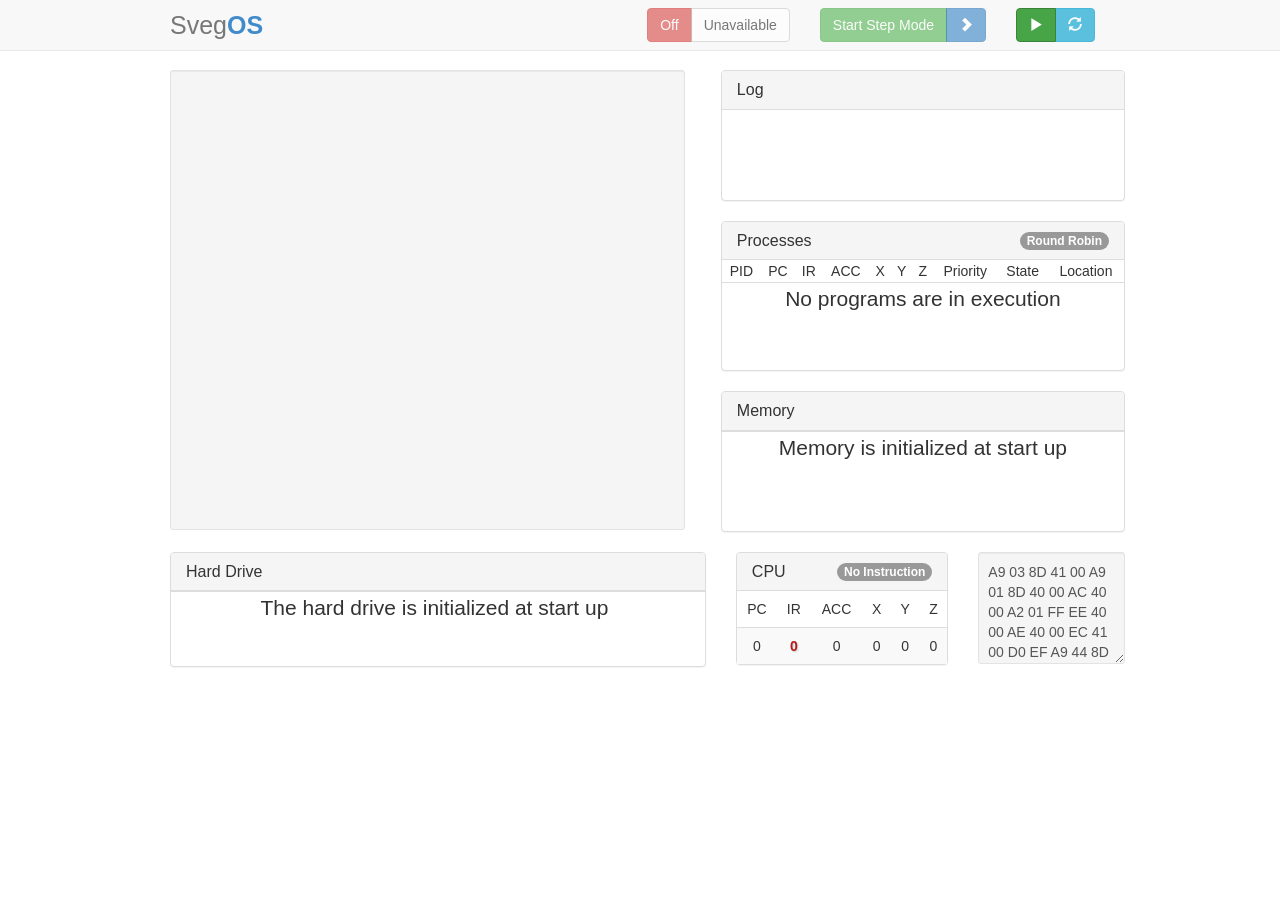
<file: index.html>
<!DOCTYPE HTML>
<html>
    <head>
        <meta http-equiv="Content-Type" content="text/html;charset=utf-8" />
        <meta name="author" content="Justin Svegliato" />
        <title>SvegOS v0.1</title>

        <link href="assets/css/bootstrap.css" rel="stylesheet">
        <link href="assets/css/style.css" rel="stylesheet">

        <!-- HTML5 shim and Respond.js IE8 support of HTML5 elements and media queries -->
        <!--[if lt IE 9]>
          <script src="../../assets/js/html5shiv.js"></script>
          <script src="../../assets/js/respond.min.js"></script>
        <![endif]-->
    </head>

    <body>
        <div id="navigation" class="navbar navbar-default navbar-fixed-top">
            <div class="container">
                <div class="navbar-header">
                    <span id="brand" class="navbar-brand">Sveg<strong class="text-primary">OS</strong></span>
                </div>

                <div id="controls" class="btn-group nav navbar-form navbar-right">
                    <button id="start-stop" class="btn btn-success" tabindex="0"><span id="start-stop-icon" class="glyphicon glyphicon-play"></span></button>
                    <button id="reset" class="btn btn-info"><span class="glyphicon glyphicon-refresh"></span></button>
                </div>              

                <div id="stepper-control-mode" class="btn-group nav navbar-form navbar-right">
                    <button id="step-mode" class="btn btn-success" disabled="disabled">Start Step Mode</button>
                    <button id="step" class="btn btn-primary" disabled="disabled"><span class="glyphicon glyphicon-chevron-right"></span></button>
                </div>

                <div id="statistics" class="btn-group nav navbar-form navbar-right">
                    <button id="status" class="btn btn-danger" disabled="disabled"><span>Off</span></button>
                    <button id="date-time" class="btn btn-default" disabled="disabled"><span>Unavailable</span></button>
                </div>               
            </div>
        </div>       

        <div id="content" class="container">
            <div class="row">
                <div id="console" class="col-xs-7">
                    <div id="display-container" class="well well-sm">
                        <canvas id="display" tabindex="1" width="515" height="435"></canvas>                                
                        <canvas id="storage"></canvas>
                    </div>
                </div>

                <div class="col-xs-5">
                    <div class="row">                        
                        <div class="panel panel-default">
                            <div class="panel-heading">
                                <h6 class="panel-title">Log</h6>
                            </div>

                            <div id="log" class="panel-body"></div>
                        </div>
                    </div>

                    <div class="row">                             
                        <div class="row">
                            <div class="col-xs-12">
                                <div class="panel panel-default">
                                    <div class="panel-heading">
                                        <h6 class="panel-title">Processes <span id="scheduling-algorithm" class="badge pull-right">Round Robin</span></h6>
                                    </div>
                                    <div id="process-display">
                                        <table class="table text-center">
                                            <thead>
                                                <tr>
                                                    <td>PID</td>                                                  
                                                    <td>PC</td>
                                                    <td>IR</td>
                                                    <td>ACC</td>
                                                    <td>X</td>
                                                    <td>Y</td>
                                                    <td>Z</td>
                                                    <td>Priority</td>
                                                    <td>State</td>
                                                    <td>Location</td>
                                                </tr>
                                            </thead>
                                            <tbody>
                                                <tr><td class="lead text-center" colspan="10">No programs are in execution</td></tr>
                                            </tbody>
                                        </table>
                                    </div>
                                </div>
                            </div>
                        </div>   

                        <div class="row">
                            <div class="col-xs-12">
                                <div class="panel panel-default">
                                    <div class="panel-heading">
                                        <h6 class="panel-title">Memory</h6>
                                    </div>
                                    <div id="memory-display">
                                        <table class="table table-condensed text-center">
                                            <tbody >
                                                <tr><td class="lead text-center">Memory is initialized at start up</td></tr>
                                            </tbody>
                                        </table>
                                    </div>
                                </div>
                            </div>
                        </div>

                    </div>
                </div>
            </div>

            <div class="row">
                <div id="hard-drive-display-container" class="col-xs-7">
                    <div class="panel panel-default">
                        <div class="panel-heading">
                            <h6 class="panel-title">Hard Drive <span id="jump-button" class="glyphicon glyphicon-arrow-down pull-right"></span></h6>
                        </div>
                        <div id="hard-drive-display">
                            <table class="table table-condensed text-center">
                                <tbody>
                                    <tr><td colspan="3" class="lead text-center">The hard drive is initialized at start up</td></tr>
                                </tbody>
                            </table>
                        </div>  
                    </div>
                </div>

                <div id="cpu-display" class="col-xs-3">
                    <div class="panel panel-default">
                        <div class="panel-heading">
                            <h6 class="panel-title">CPU <span id="instruction-details" class="badge pull-right">No Instruction</span></h6>
                        </div>

                        <table class="table table-striped text-center">
                            <thead>
                                <tr>
                                    <td>PC</td>
                                    <td>IR</td>
                                    <td>ACC</td>
                                    <td>X</td>
                                    <td>Y</td>
                                    <td>Z</td>
                                </tr>
                            </thead>
                            <tbody>
                                <tr>
                                    <td id="pc-value">0</td>
                                    <td id="ir-value" class="highlighted-instruction">0</td>
                                    <td id="acc-value">0</td>
                                    <td id="x-value">0</td>
                                    <td id="y-value">0</td>
                                    <td id="z-value">0</td>
                                </tr>
                            </tbody>
                        </table>
                    </div>
                </div>    

                <div class="col-xs-2">
                    <textarea id="taProgramInput" class="well well-sm form-control" placeholder="Type assembly instructions here...">A9 03 8D 41 00 A9 01 8D 40 00 AC 40 00 A2 01 FF EE 40 00 AE 40 00 EC 41 00 D0 EF A9 44 8D 42 00 A9 4F 8D 43 00 A9 4E 8D 44 00 A9 45 8D 45 00 A9 00 8D 46 00 A2 02 A0 42 FF 00</textarea>
                </div>
            </div>
        </div>
        
        <div id="debugger"></div>


        <!-- Dependencies needed for all aspects of the application -->
        <script src="assets/js/jquery.js"></script>
        <script src="assets/js/moment.js"></script>
        <script src="assets/js/underscore.js"></script>
        <script src="assets/js/bootstrap.js"></script>

        <!-- Globals constants and variables. Must included be first. -->
        <script type="text/javascript" src="assets/js/system/globals.js"></script>	

        <!-- Utility classes -->
        <script type="text/javascript" src="assets/js/system/utils.js"></script>
        <script type="text/javascript" src="assets/js/system/queue.js"></script>

        <!-- Host (Hardware Simulation) Routines -->
        <script type="text/javascript" src="assets/js/system/host/control.js"></script>
        <script type="text/javascript" src="assets/js/system/host/devices.js"></script>
        <script type="text/javascript" src="assets/js/system/host/cpu.js"></script>
        <script type="text/javascript" src="assets/js/system/host/memory.js"></script>
        <script type="text/javascript" src="assets/js/system/host/hard-drive.js"></script>

        <!-- Display routines (note this is part of the OS as well -->
        <script type="text/javascript" src="assets/js/system/os/display/console-display.js"></script>
        <script type="text/javascript" src="assets/js/system/os/display/log-display.js"></script>
        <script type="text/javascript" src="assets/js/system/os/display/taskbar-display.js"></script>
        <script type="text/javascript" src="assets/js/system/os/display/cpu-display.js"></script>
        <script type="text/javascript" src="assets/js/system/os/display/memory-display.js"></script>
        <script type="text/javascript" src="assets/js/system/os/display/process-display.js"></script>       
        <script type="text/javascript" src="assets/js/system/os/display/hard-drive-display.js"></script>  

        <!-- Virtual OS Routines: Make sure Kernel code is last, since it needs those above it. -->
        <script type="text/javascript" src="assets/js/system/os/memory-manager.js"></script>
        <script type="text/javascript" src="assets/js/system/os/interrupt.js"></script>
        <script type="text/javascript" src="assets/js/system/os/canvastext.js"></script>	
        <script type="text/javascript" src="assets/js/system/os/console.js"></script>	
        <script type="text/javascript" src="assets/js/system/os/device-driver.js"></script>
        <script type="text/javascript" src="assets/js/system/os/cpu-scheduler.js"></script>
        <script type="text/javascript" src="assets/js/system/os/device-driver-keyboard.js"></script>
        <script type="text/javascript" src="assets/js/system/os/device-driver-hard-drive.js"></script>
        <script type="text/javascript" src="assets/js/system/os/shell.js"></script>
        <script type="text/javascript" src="assets/js/system/os/system-call-library.js"></script>
        <script type="text/javascript" src="assets/js/system/os/kernel.js"></script>
        <script type="text/javascript" src="assets/js/system/os/process-manager.js"></script>
        <script type="text/javascript" src="assets/js/system/os/hard-drive-manager.js"></script>

        <!-- Other Routines -->
        <!--<script type="text/javascript" src="http://www.labouseur.com/courses/os/projects/glados.js"></script>-->
    </body>
</html>
</file>
<file: assets/css/style.css>
/* Template-specific stuff
 *
 * Customizations just for the templateâ€”these are not necessary for anything
 * with disabling the responsiveness.
 */

/* Account for fixed navbar */
body {
  padding-top: 70px;
  padding-bottom: 30px;
}

/* Finesse the page header spacing */
.page-header {
  margin-bottom: 30px;
}
.page-header .lead {
  margin-bottom: 10px;
}


/* Non-responsive overrides
 *
 * Utilitze the following CSS to disable the responsive-ness of the container,
 * grid system, and navbar.
 */

/* Reset the container */
.container {
  max-width: none !important;
  width: 970px;
}

.container .navbar-header,
.container .navbar-collapse {
  margin-right: 0;
  margin-left: 0;
}

/* Always float the navbar header */
.navbar-header {
  float: left;
}

/* Undo the collapsing navbar */
.navbar-collapse {
  display: block !important;
  height: auto !important;
  padding-bottom: 0;
  overflow: visible !important;
}

.navbar-toggle {
  display: none;
}

.navbar-brand {
  margin-left: -15px;
}

/* Always apply the floated nav */
.navbar-nav {
  float: left;
  margin: 0;
}
.navbar-nav > li {
  float: left;
}
.navbar-nav > li > a {
  padding: 15px;
}

/* Redeclare since we override the float above */
.navbar-nav.navbar-right {
  float: right;
}

/* Undo custom dropdowns */
.navbar .open .dropdown-menu {
  position: absolute;
  float: left;
  background-color: #fff;
  border: 1px solid #cccccc;
  border: 1px solid rgba(0, 0, 0, 0.15);
  border-width: 0 1px 1px;
  border-radius: 0 0 4px 4px;
  -webkit-box-shadow: 0 6px 12px rgba(0, 0, 0, 0.175);
          box-shadow: 0 6px 12px rgba(0, 0, 0, 0.175);
}
.navbar .open .dropdown-menu > li > a {
  color: #333;
}
.navbar .open .dropdown-menu > li > a:hover,
.navbar .open .dropdown-menu > li > a:focus,
.navbar .open .dropdown-menu > .active > a,
.navbar .open .dropdown-menu > .active > a:hover,
.navbar .open .dropdown-menu > .active > a:focus {
  color: #fff !important;
  background-color: #428bca !important;
}
.navbar .open .dropdown-menu > .disabled > a,
.navbar .open .dropdown-menu > .disabled > a:hover,
.navbar .open .dropdown-menu > .disabled > a:focus {
  color: #999 !important;
  background-color: transparent !important;
}

#log {
    height: 90px;
    overflow-x: hidden;
    overflow-y: auto;
}
div.entry {
    margin-left: 10px;
    margin-right: 10px;
    margin-bottom: 5px;
}
span.message {
    margin-top: -2px;
    font-weight: bold;
}
canvas:focus {
  border-color: #ffffff;
  outline: 0;
  -webkit-box-shadow: none;
  -moz-box-shadow: none;
  box-shadow: none;
}
#content, #controls, #statistics {
    display: none;
}
#display-container {
    height: 460px;
    width: 515px;
    overflow-x: hidden;
    overflow-y: auto;
}
#memory-display {
    height: 100px;
    overflow-x: hidden;
    overflow-y: scroll;
}
.tab-content {
    margin-top: 20px;
}
#taProgramInput {
    height: 112px;
    width: 147px;    
}
.highlighted-memory-instruction, .highlighted-instruction {
    font-weight: bolder;
    color: #b31b1b;
    text-shadow: #cccccc 0.075em 0.075em 0.1em
}
.highlighted-memory-parameter {
    font-weight: bolder;
    color: #5cb85c;
    text-shadow: #cccccc 0.075em 0.075em 0.1em
}
#process-display {
    height: 110px;
    overflow: auto;
}
#storage {
    display: none;
}
#hard-drive-display {
    height: 75px;
    overflow: auto;
}
.no-margin-top {
    margin-top: 0px;
}
.no-top-border {
    border-top: none;
}
.no-top-border-radius {
    border-top-left-radius: 0px;
    border-top-right-radius: 0px;
}
#brand {
    font-size: 25px;
}
#memory-display td, #process-display td {
    padding-top: 1px !important;
    padding-bottom: 1px !important;
}
#hard-drive-display td {
    padding: 1px !important;
    padding-right: 8px !important
}
#hard-drive-display td small {    
    font-family: monospace;
    padding-left: 8px !important;
}
.memory-row {
    font-family: monospace;
    padding-left: 0px !important;
}
#process-display td {
    padding-left: 4px !important;
    padding-right: 4px !important;
}
#jump-button:hover { 
    cursor:pointer;
}
#jump-button {
    display: none;
}
</file>
